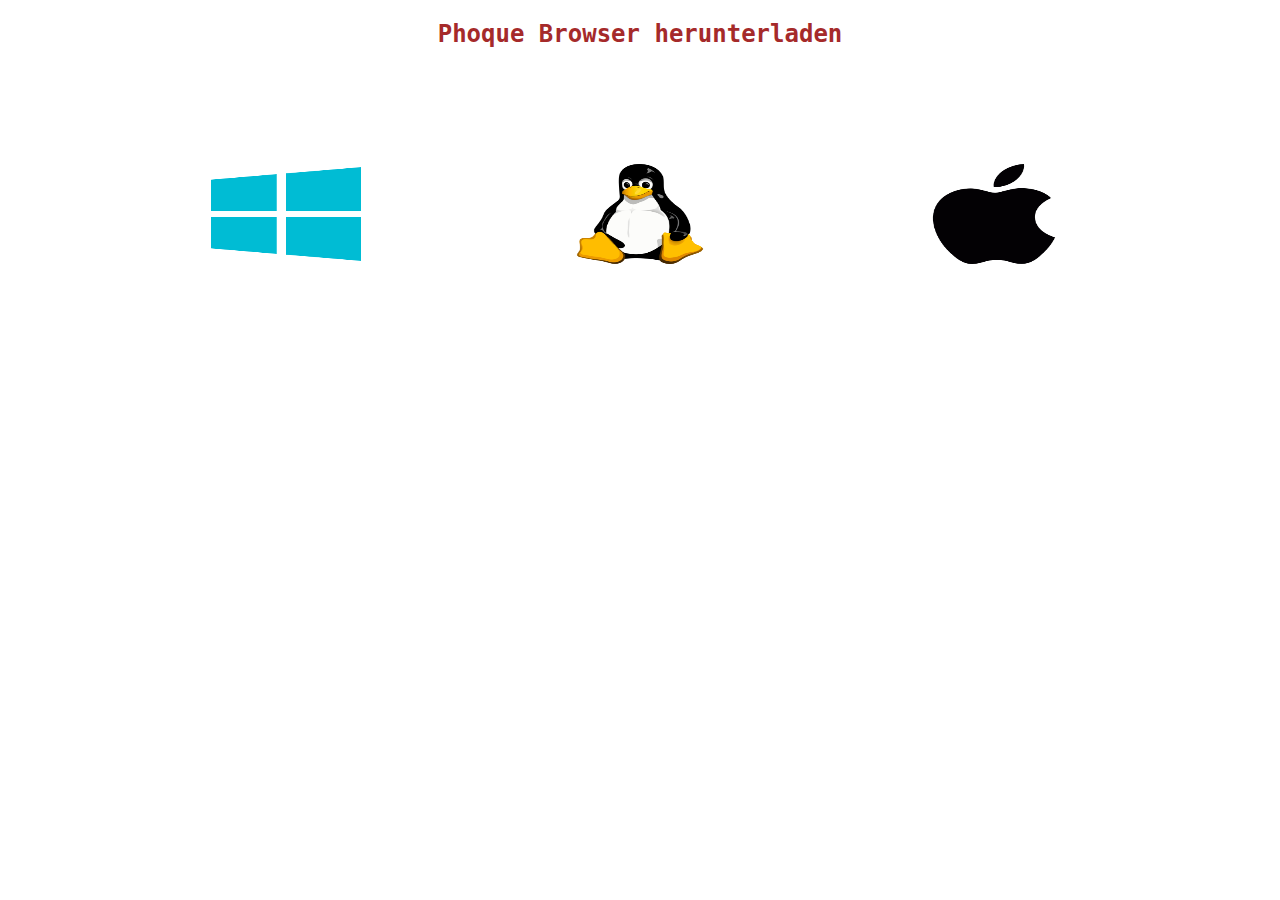
<file: download.html>
<!DOCTYPE html>
<html lang="de">
<head>
    <meta charset="UTF-8">
    <meta name="viewport" content="width=device-width, initial-scale=1.0">
    <title>Phoque Browser Download</title>
    <link rel="stylesheet" href="styles.css">
</head>
<body>
    <div class="container">
        <h1>Phoque Browser herunterladen</h1>
        <a href="download/windows.html"><img src="assets/windows.png" alt="Windows Download" class="download-button"></a>
        <a href="download/linux.html"><img src="assets/linux.png" alt="Linux Download" class="download-button"></a>
        <a href="download/mac.html"><img src="assets/mac-os.png" alt="Mac Download" class="download-button"></a>
    </div>
</body>
</html>
</file>
<file: styles.css>
/* Allgemeine Stile für den Container */
.container {
    text-align: center;
    margin: 20px;
}

/* Stil für Überschriften */
h1 {
    font-size: 24px;
    color: brown;
    margin-top: 20px;
    font-family: 'Inconsolata', monospace;
}

/* Stil für Download-Schaltflächen */
.download-button {
    width: 150px;
    height: 100px;
    margin: 100px;
    cursor: pointer;
    transition: transform 0.2s;
}

.download-button:hover {
    transform: scale(1.1);
}

/* Stil für den Link auf Downloadseiten */
a {
    text-decoration: none;
}
</file>
